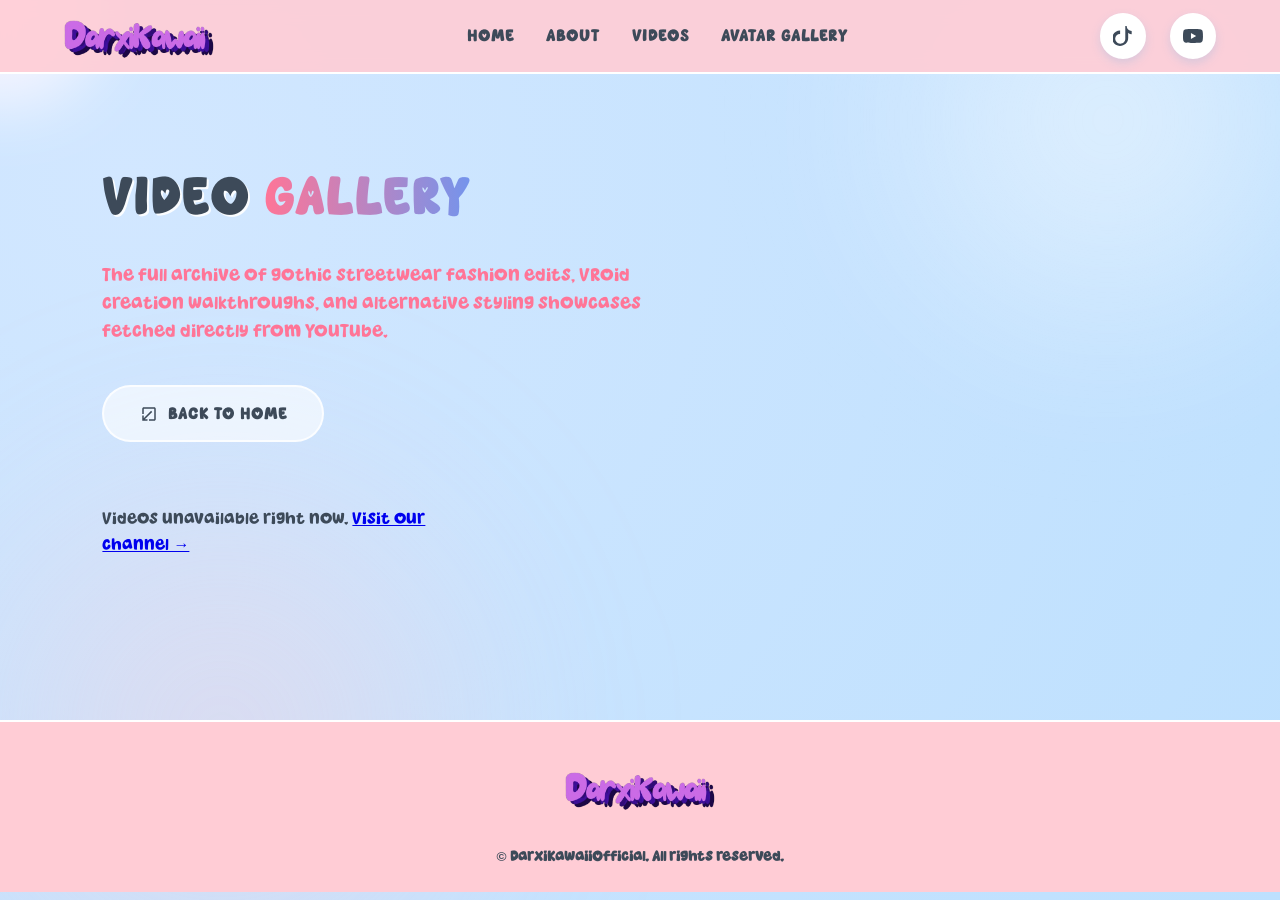
<file: videos.html>
<!DOCTYPE html>
<html lang="en">

<head>
  <meta charset="UTF-8">
  <meta name="viewport" content="width=device-width, initial-scale=1.0">
  <title>Full Video Gallery - DarxiKawaiiOfficial</title>
  <link rel="stylesheet" href="styles.css">
  <style>
    /* Additional custom styles for standalone videos page */
    .videos-page-container {
      padding: 10rem 8% 6rem;
      min-height: 80vh;
    }
    .videos-header {
      margin-bottom: 4rem;
      display: flex;
      flex-direction: column;
      gap: 1rem;
    }
    .videos-header h1 {
      font-size: 3rem;
      margin-bottom: 0.5rem;
    }
    .videos-header p {
      color: var(--text-secondary);
      font-size: 1.1rem;
      max-width: 600px;
    }
    .back-btn-container {
      margin-top: 1.5rem;
    }
  </style>
</head>

<body>

  <!-- Background Ambience -->
  <div class="ambient-bg"></div>
  <div class="ambient-glow-1"></div>
  <div class="ambient-glow-2"></div>
  <div class="custom-cursor-glow" id="cursor-glow"></div>

  <!-- Header Navigation -->
  <header>
    <a href="index.html" class="logo" id="header-logo">
      <img src="Images/DarxiKawaii_Logo__2_-removebg-preview.png" alt="DarxiCon Logo" class="logo-img">
    </a>
    <nav>
      <ul>
        <li><a href="index.html">Home</a></li>
        <li><a href="index.html#about">About</a></li>
        <li><a href="videos.html" class="active">Videos</a></li>
        <li><a href="gallery.html">Avatar Gallery</a></li>
      </ul>
    </nav>
    <div class="header-socials">
      <a href="https://www.tiktok.com/@darxikawaiiofficial" target="_blank" class="social-link tiktok-link" title="TikTok"
        aria-label="TikTok">
        <svg viewBox="0 0 24 24">
          <path
            d="M12.525.02c1.31-.02 2.61-.01 3.91-.02.08 1.53.63 3.09 1.75 4.17 1.12 1.11 2.7 1.62 4.24 1.79v4.03c-1.44-.17-2.86-.74-3.99-1.72-.08-.07-.15-.15-.22-.23v6.5c0 5.46-4.5 9.48-10.02 9.46-5.07-.02-9.2-4.1-9.22-9.17-.03-5.26 4.31-9.61 9.57-9.56.02 1.42-.01 2.84 0 4.26-3.08-.18-5.7 2.16-5.88 5.23-.2 3.4 2.5 6.44 5.92 6.51 3.38.07 6.16-2.58 6.16-5.96V0c-.82.01-1.63.01-2.45.02h-.03z" />
        </svg>
      </a>
      <a href="https://www.youtube.com/@DarxiConOfficial" target="_blank" class="social-link youtube-link" title="YouTube"
        aria-label="YouTube">
        <svg viewBox="0 0 24 24">
          <path
            d="M23.498 6.163c-.272-.98-1.04-1.748-2.02-2.02C19.716 3.65 12 3.65 12 3.65s-7.717 0-9.478.493c-.98.272-1.748 1.04-2.02 2.02C0 7.925 0 12 0 12s0 4.075.493 5.837c.272.98 1.04 1.748 2.02 2.02 1.76.493 9.478.493 9.478.493s7.716 0 9.478-.493c.98-.272 1.748-1.04 2.02-2.02C24 16.075 24 12 24 12s0-4.075-.493-5.837zM9.545 15.568V8.432L15.818 12l-6.273 3.568z" />
        </svg>
      </a>
    </div>
  </header>

  <!-- Main Standalone Videos Content -->
  <main class="videos-page-container">
    <div class="videos-header">
      <h1>Video <span class="accent-text-glow">Gallery</span></h1>
      <p>The full archive of gothic streetwear fashion edits, VRoid creation walkthroughs, and alternative styling showcases fetched directly from YouTube.</p>
      <div class="back-btn-container">
        <a href="index.html#videos" class="btn btn-secondary">
          <svg style="width: 18px; height: 18px; fill: currentColor; transform: rotate(180deg);" viewBox="0 0 24 24">
            <path d="M19 19H5V5h7V3H5c-1.11 0-2 .9-2 2v14c0 1.1.89 2 2 2h14c1.1 0 2-.9 2-2v-7h-2v7zM14 3v2h3.59l-9.83 9.83 1.41 1.41L19 6.41V10h2V3h-7z"/>
          </svg>
          Back to Home
        </a>
      </div>
    </div>

    <!-- Video Grid (populated dynamically, displaying up to 15 fetched videos) -->
    <div class="video-grid" id="youtube-video-grid" data-limit="15">
      <!-- Skeleton Loaders -->
      <div class="video-skeleton"></div>
      <div class="video-skeleton"></div>
      <div class="video-skeleton"></div>
      <div class="video-skeleton"></div>
      <div class="video-skeleton"></div>
      <div class="video-skeleton"></div>
    </div>
  </main>



  <footer>
    <div class="footer-logo-container">
      <a href="index.html" class="logo">
        <img src="Images/DarxiKawaii_Logo__2_-removebg-preview.png" alt="DarxiCon Logo" class="logo-img">
      </a>
      <div class="footer-text">&copy; DarxiKawaiiOfficial. All rights reserved.</div>
    </div>
  </footer>

  <script src="app.js"></script>
</body>

</html>
</file>
<file: styles.css>
/* --- LOCAL CUSTOM FONT CONFIGURATION --- */
@keyframes slideIn {
  from { opacity: 0; transform: translateY(20px); }
  to { opacity: 1; transform: translateY(0); }
}

@keyframes skeleton-loading {
  0% { background-position: 200% 0; }
  100% { background-position: -200% 0; }
}

@font-face {
  font-family: 'MGF Pinlock';
  src: url('MGF-PinlockPersonalUse.otf') format('opentype');
  font-weight: normal;
  font-style: normal;
  font-display: swap;
}

/* --- DESIGN SYSTEM & TOKENS --- */
:root {
  /* Colors */
  --bg-primary: #bde0fe;          /* Saturated, Richer Pastel Baby Blue Base */
  --bg-secondary: #ffccd5;        /* Milky Pastel Pink (Header/Footer) */
  --bg-glass: rgba(255, 255, 255, 0.75); /* Soft white cloud glass */
  --bg-glass-hover: rgba(255, 255, 255, 0.9);

  /* Soft Pastel Palette */
  --accent-neon: #a2d2ff;         /* Enhanced Pastel Blue Accent */
  --accent-magenta: #ffccd5;      /* Milky Pastel Pink */
  --accent-cyan: #cbf3f0;         /* Soft Pastel Mint */
  --accent-violet: #e8dbfc;       /* Sweet Lavender */

  /* Typography Colors */
  --text-primary: #3d4a59;        /* Slightly deepened Navy for crisp reading over blue */
  --text-secondary: #ff7597;      /* Bright Strawberry Pink Accent */
  --text-muted: #7a8d05;          /* Dusty Sky Blue */

  --border-glass: rgba(255, 255, 255, 0.6);
  --border-glass-hover: rgba(254, 200, 216, 0.8);

  /* Shadows & Glows */
  --glow-neon: 0 0 15px rgba(162, 210, 255, 0.6);
  --glow-magenta: 0 0 15px rgba(255, 204, 213, 0.8);
  --glow-cyan: 0 0 15px rgba(203, 243, 240, 0.6);
  --shadow-dark: 0 10px 25px rgba(137, 180, 226, 0.4);

  /* Custom Font Application Across All Variations */
  --font-custom-pinlock: 'MGF Pinlock', sans-serif;
  --font-heading: var(--font-custom-pinlock);
  --font-subheading: var(--font-custom-pinlock);
  --font-body: var(--font-custom-pinlock);
}

/* --- BASE STYLES --- */
* {
  box-sizing: border-box;
  margin: 0;
  padding: 0;
  cursor: default;
}

html {
  scroll-behavior: smooth;
}

body {
  background-color: var(--bg-primary);
  color: var(--text-primary);
  font-family: var(--font-body);
  overflow-x: hidden;
  line-height: 1.6;
}

/* Custom Scrollbar */
::-webkit-scrollbar {
  width: 10px;
}

::-webkit-scrollbar-track {
  background: var(--bg-primary);
}

::-webkit-scrollbar-thumb {
  background: var(--bg-secondary);
  border-radius: 10px;
  border: 2px solid var(--bg-primary);
}

::-webkit-scrollbar-thumb:hover {
  background: var(--text-secondary);
}

/* --- BACKDROP & DECORATIVE --- */
.ambient-bg {
  position: fixed;
  top: 0;
  left: 0;
  width: 100vw;
  height: 100vh;
  z-index: -2;
  background: radial-gradient(circle at 10% 20%, #d2e7ff 0%, #bde0fe 100%);
}

.ambient-glow-1 {
  position: fixed;
  top: -20%;
  right: -10%;
  width: 600px;
  height: 600px;
  background: radial-gradient(circle, rgba(255, 255, 255, 0.5) 0%, rgba(255,255,255,0) 70%);
  z-index: -1;
  pointer-events: none;
  filter: blur(60px);
}

.ambient-glow-2 {
  position: fixed;
  bottom: -20%;
  left: -10%;
  width: 700px;
  height: 700px;
  background: radial-gradient(circle, rgba(255, 204, 213, 0.4) 0%, rgba(255,255,255,0) 70%);
  z-index: -1;
  pointer-events: none;
  filter: blur(80px);
}

/* Custom Interactive Cursor Glow - High Intensity Pink Neon */
.custom-cursor-glow {
  width: 250px;
  height: 250px;
  background: radial-gradient(circle, #ff5c8a 0%, rgba(255, 204, 213, 0.7) 45%, rgba(0,0,0,0) 80%);
  position: fixed;
  pointer-events: none;
  z-index: -1;
  transform: translate(-50%, -50%);
  transition: width 0.3s ease, height 0.3s ease;
  filter: blur(25px);
  mix-blend-mode: screen;
}

/* --- TYPOGRAPHY --- */
h1, h2, h3, h4 {
  font-family: var(--font-heading);
  letter-spacing: 2px;
  text-transform: uppercase;
  color: var(--text-primary);
}

h1 {
  font-size: 3.5rem;
  font-weight: 900;
  text-shadow: 2px 2px 0px rgba(255, 255, 255, 0.9);
}

h2 {
  font-size: 2.2rem;
  position: relative;
  display: inline-block;
  margin-bottom: 2.5rem;
  text-shadow: 1px 1px 0px rgba(255, 255, 255, 0.9);
}

h2::after {
  content: '';
  position: absolute;
  bottom: -10px;
  left: 0;
  width: 60px;
  height: 4px;
  border-radius: 10px;
  background: linear-gradient(90deg, var(--text-secondary), var(--accent-magenta));
  box-shadow: var(--glow-magenta);
}

.accent-text-glow {
  background: linear-gradient(90deg, var(--text-secondary), #7494ec);
  -webkit-background-clip: text;
  background-clip: text;
  -webkit-text-fill-color: transparent;
  text-shadow: none;
}

/* --- GLASSMORPHISM SYSTEM --- */
.glass-container {
  background: var(--bg-glass);
  backdrop-filter: blur(10px);
  -webkit-backdrop-filter: blur(10px);
  border: 2px solid var(--border-glass);
  border-radius: 24px;
  padding: 2.5rem;
  box-shadow: var(--shadow-dark);
  transition: border-color 0.4s cubic-bezier(0.165, 0.84, 0.44, 1),
  transform 0.4s cubic-bezier(0.165, 0.84, 0.44, 1),
  box-shadow 0.4s cubic-bezier(0.165, 0.84, 0.44, 1);
}

.glass-container:hover {
  border-color: var(--border-glass-hover);
  transform: translateY(-2px);
  box-shadow: 0 15px 30px rgba(255, 117, 151, 0.2);
}

/* --- HEADER / NAVIGATION (Sweet Pink) --- */
header {
  position: fixed;
  top: 0;
  width: 100%;
  z-index: 100;
  background: rgba(255, 204, 213, 0.9);
  backdrop-filter: blur(10px);
  -webkit-backdrop-filter: blur(10px);
  border-bottom: 2px solid white;
  height: 74px;
  padding: 0 5%;
  display: flex;
  justify-content: space-between;
  align-items: center;
}

.logo {
  text-decoration: none;
  display: flex;
  align-items: center;
}

.logo-img {
  height: 150px;
  width: auto;
  display: block;
  transition: transform 0.3s cubic-bezier(0.165, 0.84, 0.44, 1), filter 0.3s ease;
}

#header-logo .logo-img {
position: relative;
top: 8px;
}

.logo:hover .logo-img {
  transform: scale(1.05);
  filter: drop-shadow(0 0 8px var(--text-secondary));
}

nav ul {
  display: flex;
  list-style: none;
  gap: 2rem;
}

nav a {
  text-decoration: none;
  font-family: var(--font-body);
  font-weight: 700;
  font-size: 0.95rem;
  color: var(--text-primary);
  text-transform: uppercase;
  letter-spacing: 1px;
  transition: color 0.3s ease;
  position: relative;
  padding: 5px 0;
}

nav a::after {
  content: '';
  position: absolute;
  bottom: 0;
  left: 0;
  width: 0;
  height: 3px;
  border-radius: 10px;
  background: var(--text-secondary);
  transition: width 0.3s cubic-bezier(0.165, 0.84, 0.44, 1);
}

nav a:hover {
  color: var(--text-secondary);
  cursor: pointer;
}

nav a:hover::after {
  width: 100%;
}

/* --- HERO SECTION --- */
.hero {
  min-height: 100vh;
  padding: 8rem 5% 4rem;
  display: flex;
  align-items: center;
  justify-content: space-between;
  position: relative;
  overflow: hidden;
}

.hero::before {
  content: '';
  position: absolute;
  top: 0;
  left: 0;
  width: 100%;
  height: 100%;
  background: url('assets/hero_bg.png') no-repeat center center;
  background-size: cover;
  opacity: 0.2;
  z-index: -1;
}

.hero-content {
  max-width: 50%;
}

.hero-tag {
  font-family: var(--font-subheading);
  font-size: 0.9rem;
  font-weight: 800;
  text-transform: uppercase;
  color: var(--text-secondary);
  letter-spacing: 3px;
  margin-bottom: 1rem;
  display: flex;
  align-items: center;
  gap: 10px;
}

.hero-tag::before {
  content: '';
  width: 30px;
  height: 3px;
  border-radius: 10px;
  background-color: var(--text-secondary);
}

.hero h1 {
  line-height: 1.1;
  margin-bottom: 1.5rem;
  font-size: clamp(1.6rem, 4.8vw, 3.5rem);
  white-space: nowrap;
}

.hero-desc {
  font-size: 1.2rem;
  color: var(--text-primary);
  margin-bottom: 2.5rem;
  max-width: 90%;
}

.hero-buttons {
  display: flex;
  gap: 1.5rem;
}

/* Glowing Button System */
.btn {
  padding: 0.9rem 2.2rem;
  border-radius: 40px;
  font-family: var(--font-body);
  font-weight: 700;
  font-size: 0.95rem;
  text-transform: uppercase;
  letter-spacing: 1px;
  text-decoration: none;
  transition: all 0.3s cubic-bezier(0.165, 0.84, 0.44, 1);
  display: inline-flex;
  align-items: center;
  gap: 10px;
  border: none;
  cursor: pointer;
}

.btn-primary {
  background: linear-gradient(135deg, var(--text-secondary), #ff9ebb);
  color: white;
  box-shadow: 0 6px 15px rgba(255, 117, 151, 0.3);
}

.btn-primary:hover {
  transform: translateY(-3px) scale(1.02);
  box-shadow: 0 8px 25px rgba(255, 117, 151, 0.4), var(--glow-magenta);
}

.btn-secondary {
  background: rgba(255, 255, 255, 0.6);
  color: var(--text-primary);
  border: 2px solid rgba(255, 255, 255, 0.8);
}

.btn-secondary:hover {
  transform: translateY(-3px);
  background: white;
  border-color: var(--text-secondary);
  color: var(--text-secondary);
}

/* Hero Avatar Display */
.hero-avatar-container {
  width: 42%;
  display: flex;
  justify-content: center;
  align-items: center;
  position: relative;
}

.hero-avatar-frame {
  position: relative;
  width: 380px;
  height: 480px;
  border-radius: 32px;
  padding: 15px;
  background: rgba(255, 255, 255, 0.6);
  border: 2px solid white;
  backdrop-filter: blur(10px);
  box-shadow: var(--shadow-dark);
  display: flex;
  justify-content: center;
  align-items: center;
  overflow: hidden; /* Added to keep image corners neatly bounded */
}

.hero-avatar-frame::before {
  content: '';
  position: absolute;
  top: -4px; left: -4px; right: -4px; bottom: -4px;
  background: linear-gradient(135deg, var(--text-secondary), var(--accent-magenta));
  border-radius: 36px;
  z-index: -1;
  opacity: 0.4;
  transition: opacity 0.5s ease;
}

.hero-avatar-frame:hover::before {
  opacity: 0.9;
}

/* Watermark Text */
.avatar-watermark {
  position: absolute;
  font-family: var(--font-heading);
  font-size: 15rem;
  color: rgba(255, 255, 255, 0.4);
  pointer-events: none;
  z-index: -1;
  font-weight: 900;
  user-select: none;
}

.hero-avatar-img {
  width: 100%;
  height: 100%;
  object-fit: cover; /* Changed to cover so desktop version stretches to fill gaps */
  border-radius: 20px;
  filter: drop-shadow(0 5px 15px rgba(137,180,226,0.4));
  transform: scaleY(1.08);
  transform-origin: bottom center;
  transition: transform 0.5s cubic-bezier(0.165, 0.84, 0.44, 1);
}

.hero-avatar-frame:hover .hero-avatar-img {
  transform: scale(1.03, 1.11) translateY(-5px);
}

/* Ear corners styling */
.ear-corner {
  position: absolute;
  width: 25px;
  height: 25px;
  border: 3px solid var(--text-secondary);
}
.ear-corner-tl { top: 15px; left: 15px; border-right: none; border-bottom: none; border-top-left-radius: 12px; }
.ear-corner-tr { top: 15px; right: 15px; border-left: none; border-bottom: none; border-top-right-radius: 12px; }
.ear-corner-bl { bottom: 15px; left: 15px; border-right: none; border-top: none; border-bottom-left-radius: 12px; }
.ear-corner-br { bottom: 15px; right: 15px; border-left: none; border-top: none; border-bottom-right-radius: 12px; }

/* --- SECTION GENERAL --- */
section {
  padding: 6rem 8% 6rem;
  position: relative;
}

/* --- ABOUT SECTION --- */
.about-grid {
  display: grid;
  grid-template-columns: 1fr 1fr;
  gap: 4rem;
  align-items: center;
}

.about-details {
  display: flex;
  flex-direction: column;
  gap: 1.5rem;
}

.about-p {
  font-size: 1.1rem;
  color: var(--text-primary);
}

.about-p strong {
  color: var(--text-secondary);
}

/* Character Info Badges */
.character-badges {
  display: grid;
  grid-template-columns: repeat(2, 1fr);
  gap: 1.2rem;
  margin-top: 1rem;
}

.badge-item {
  background: white;
  border: 2px solid rgba(255, 255, 255, 0.8);
  padding: 1rem 1.5rem;
  border-radius: 18px;
  display: flex;
  flex-direction: column;
  gap: 5px;
  box-shadow: 0 4px 10px rgba(137,180,226,0.15);
  transition: all 0.3s ease;
}

.badge-item:hover {
  background: rgba(255, 255, 255, 0.9);
  border-color: var(--text-secondary);
  transform: translateY(-2px);
}

.badge-label {
  font-size: 0.8rem;
  text-transform: uppercase;
  color: var(--text-muted);
  letter-spacing: 1px;
}

.badge-value {
  font-family: var(--font-subheading);
  font-size: 1.1rem;
  font-weight: 700;
  color: var(--text-primary);
}

/* Style Showcase Box */
.style-showcase {
  display: flex;
  flex-direction: column;
  gap: 1.5rem;
}

.aesthetic-bar {
  display: flex;
  flex-direction: column;
  gap: 8px;
}

.aesthetic-info {
  display: flex;
  justify-content: space-between;
  font-size: 0.9rem;
  font-weight: 700;
  text-transform: uppercase;
  letter-spacing: 1px;
}

.aesthetic-label {
  color: var(--text-primary);
}

.aesthetic-val {
  color: var(--text-secondary);
}

.bar-bg {
  height: 12px;
  background: white;
  border-radius: 10px;
  overflow: hidden;
  box-shadow: inset 0 2px 4px rgba(0,0,0,0.05);
}

.bar-fill {
  height: 100%;
  background: linear-gradient(90deg, var(--text-secondary), var(--accent-magenta));
  border-radius: 10px;
  width: 0;
  transition: width 1.5s cubic-bezier(0.165, 0.84, 0.44, 1);
}

/* --- GALLERY SECTION --- */
.gallery-intro {
  margin-bottom: 3rem;
  max-width: 600px;
}

.gallery-grid {
  display: grid;
  grid-template-columns: repeat(auto-fill, minmax(260px, 1fr));
  gap: 1.5rem;
}

.gallery-item {
  height: 350px;
  border-radius: 20px;
  overflow: hidden;
  position: relative;
  border: 2px solid white;
  box-shadow: var(--shadow-dark);
  transition: all 0.4s cubic-bezier(0.165, 0.84, 0.44, 1);
}

.gallery-item img {
  width: 100%;
  height: 100%;
  object-fit: cover;
  transition: transform 0.6s cubic-bezier(0.165, 0.84, 0.44, 1);
}

.gallery-overlay {
  position: absolute;
  top: 0; left: 0; width: 100%; height: 100%;
  background: linear-gradient(to top, rgba(255, 255, 255, 0.95) 0%, rgba(255, 255, 255, 0.3) 100%);
  display: flex;
  flex-direction: column;
  justify-content: flex-end;
  padding: 1.5rem;
  opacity: 0;
  transition: opacity 0.4s ease;
}

.gallery-item:hover {
  transform: translateY(-6px);
  border-color: var(--text-secondary);
  box-shadow: 0 12px 20px rgba(255, 117, 151, 0.25);
}

.gallery-item:hover img {
  transform: scale(1.05);
}

.gallery-item:hover .gallery-overlay {
  opacity: 1;
}

.gallery-title {
  font-family: var(--font-body);
  font-size: 1.1rem;
  font-weight: 700;
  color: var(--text-primary);
  text-transform: capitalize;
  letter-spacing: 0.5px;
}

.gallery-desc {
  font-size: 0.85rem;
  color: var(--text-secondary);
  margin-top: 5px;
  font-weight: 600;
}

/* Lightbox Modal */
.lightbox {
  position: fixed;
  top: 0; left: 0; width: 100vw; height: 100vh;
  background: rgba(189, 224, 254, 0.95);
  backdrop-filter: blur(10px);
  z-index: 1000;
  display: flex;
  align-items: center;
  justify-content: center;
  opacity: 0;
  pointer-events: none;
  transition: opacity 0.3s ease;
}

.lightbox.active {
  opacity: 1;
  pointer-events: all;
}

.lightbox-content {
  max-width: 85%;
  max-height: 80%;
  position: relative;
  box-shadow: 0 10px 40px rgba(137,180,226,0.5);
  border-radius: 24px;
  border: 3px solid white;
  overflow: hidden;
  transform: scale(0.9);
  transition: transform 0.3s cubic-bezier(0.175, 0.885, 0.32, 1.275);
}

.lightbox.active .lightbox-content {
  transform: scale(1);
}

.lightbox-content img {
  display: block;
  max-width: 100%;
  max-height: 80vh;
  object-fit: contain;
}

.lightbox-caption {
  padding: 1.2rem;
  background: white;
  color: var(--text-primary);
  text-align: center;
  font-family: var(--font-body);
  font-weight: 600;
}

.lightbox-close {
  position: absolute;
  top: 30px;
  right: 30px;
  background: transparent;
  border: none;
  fill: var(--text-primary);
  width: 40px;
  height: 40px;
  display: flex;
  align-items: center;
  justify-content: center;
  transition: all 0.3s ease;
}

.lightbox-close:hover {
  fill: var(--text-secondary);
  transform: rotate(90deg);
  cursor: pointer;
}

/* --- FOOTER (Sweet Pink) --- */
footer {
  background-color: var(--bg-secondary);
  border-top: 2px solid white;
  padding: 1.5rem 5%;
  display: flex;
  flex-direction: column;
  align-items: center;
  position: relative;
}

.header-socials {
  display: flex;
  gap: 1.5rem;
  align-items: center;
}

.social-link {
  width: 46px;
  height: 46px;
  border-radius: 50%;
  background: white;
  border: 2px solid white;
  display: flex;
  align-items: center;
  justify-content: center;
  fill: var(--text-primary);
  box-shadow: 0 4px 10px rgba(137,180,226,0.3);
  transition: all 0.3s cubic-bezier(0.175, 0.885, 0.32, 1.275);
}

.social-link svg {
  width: 20px;
  height: 20px;
}

.social-link:hover {
  transform: translateY(-5px);
  fill: white;
}

.social-link.tiktok-link:hover {
  background: var(--text-secondary);
  border-color: var(--text-secondary);
}

.social-link.youtube-link:hover {
  background: #ff4a73;
  border-color: #ff4a73;
  box-shadow: 0 0 15px rgba(255, 74, 115, 0.4);
}

.footer-logo-container {
  display: flex;
  flex-direction: column;
  align-items: center;
  gap: 5px;
}

.footer-logo-container .logo-img {
  margin-top: -25px;
  margin-bottom: -30px;
}

.footer-text {
  font-size: 0.85rem;
  color: var(--text-primary);
  font-weight: 700;
}

/* --- YOUTUBE VIDEOS GALLERY --- */
#videos {
padding: 6rem 5%;
border-bottom: 2px solid white;
position: relative;
z-index: 2;
}

#videos h2 {
margin-bottom: 0.5rem;
}

.video-grid {
  display: grid;
  grid-template-columns: repeat(auto-fill, minmax(320px, 1fr));
  gap: 2.5rem;
  margin-top: 3rem;
}

.video-card {
  background: rgba(255, 255, 255, 0.6);
  border: 2px solid white;
  border-radius: 24px;
  overflow: hidden;
  position: relative;
  cursor: pointer;
  transition: all 0.4s cubic-bezier(0.165, 0.84, 0.44, 1);
  box-shadow: var(--shadow-dark);
  backdrop-filter: blur(10px);
  text-decoration: none;
}

.video-card:hover {
  transform: translateY(-6px);
  border-color: var(--text-secondary);
  box-shadow: 0 12px 25px rgba(255, 117, 151, 0.2);
}

.video-thumbnail-container {
  position: relative;
  width: 100%;
  padding-top: 56.25%;
  overflow: hidden;
  background: #e2efff;
}

.video-thumbnail {
  position: absolute;
  top: 0; left: 0; width: 100%; height: 100%;
  object-fit: cover;
  transition: transform 0.6s cubic-bezier(0.165, 0.84, 0.44, 1);
}

.video-card:hover .video-thumbnail {
  transform: scale(1.05);
}

.video-play-overlay {
  position: absolute;
  top: 0; left: 0; width: 100%; height: 100%;
  background: rgba(189, 224, 254, 0.4);
  display: flex;
  justify-content: center;
  align-items: center;
  opacity: 0;
  transition: opacity 0.3s ease;
}

.video-card:hover .video-play-overlay {
  opacity: 1;
}

.video-play-btn {
  width: 54px;
  height: 54px;
  background: var(--text-secondary);
  border-radius: 50%;
  display: flex;
  justify-content: center;
  align-items: center;
  color: white;
  box-shadow: 0 4px 15px rgba(255, 117, 151, 0.4);
  transform: scale(0.85);
  transition: transform 0.3s cubic-bezier(0.175, 0.885, 0.32, 1.275);
}

.video-card:hover .video-play-btn {
  transform: scale(1);
}

.video-info {
  padding: 1.5rem;
}

.video-title {
  font-family: var(--font-heading);
  font-size: 1.1rem;
  font-weight: 700;
  line-height: 1.45;
  margin-bottom: 0.8rem;
  color: var(--text-primary);
  display: -webkit-box;
  -webkit-line-clamp: 2;
  line-clamp: 2;
  -webkit-box-orient: vertical;
  overflow: hidden;
  height: 3.2rem;
}

.video-meta {
  font-size: 0.85rem;
  color: var(--text-secondary);
  font-weight: 600;
  display: flex;
  align-items: center;
  gap: 0.5rem;
}

.video-meta svg {
  opacity: 0.8;
}

/* Skeleton Shimmer Loaders */
.video-skeleton {
  background: linear-gradient(90deg, rgba(255,255,255,0.4) 25%, rgba(255,255,255,0.8) 37%, rgba(255,255,255,0.4) 63%);
  background-size: 400% 100%;
  animation: skeleton-loading 1.4s ease infinite;
  border-radius: 24px;
  border: 2px solid white;
  height: 320px;
}

.fade-in-section {
  opacity: 0;
  transform: translateY(30px);
  transition: opacity 0.8s cubic-bezier(0.165, 0.84, 0.44, 1),
  transform 0.8s cubic-bezier(0.165, 0.84, 0.44, 1);
}

.fade-in-section.is-visible {
  opacity: 1;
  transform: translateY(0);
}

/* --- RESPONSIVE LAYOUTS --- */
@media (max-width: 992px) {
  .hero {
    flex-direction: column-reverse;
    text-align: center;
    padding-top: 10rem;
    gap: 3rem;
  }
  .hero-content {
    max-width: 100%;
    display: flex;
    flex-direction: column;
    align-items: center;
  }
  .hero-desc { max-width: 100%; }
  .hero-avatar-container { width: 100%; }
  .about-grid { grid-template-columns: 1fr; gap: 3rem; }
}

@media (max-width: 600px) {
  h1 { font-size: 2.5rem; }
  h2 { font-size: 1.8rem; }
  nav ul { gap: 0.8rem; }
  nav a { font-size: 0.8rem; letter-spacing: 0.5px; }

  /* Connected the selector setup accurately so mobile scales perfectly */
  .hero-avatar-frame {
    width: 210px;
    height: 380px;
  }
  .hero-avatar-frame .hero-avatar-img {
    width: 100%;
    height: 100%;
    object-fit: cover;
  }

  .character-badges { grid-template-columns: 1fr; }
  #header-logo .logo-img { height: 90px; top: 4px; }
  .header-socials .social-link { width: 36px; height: 36px; }
  .header-socials .social-link svg { width: 16px; height: 16px; }
}
</file>
